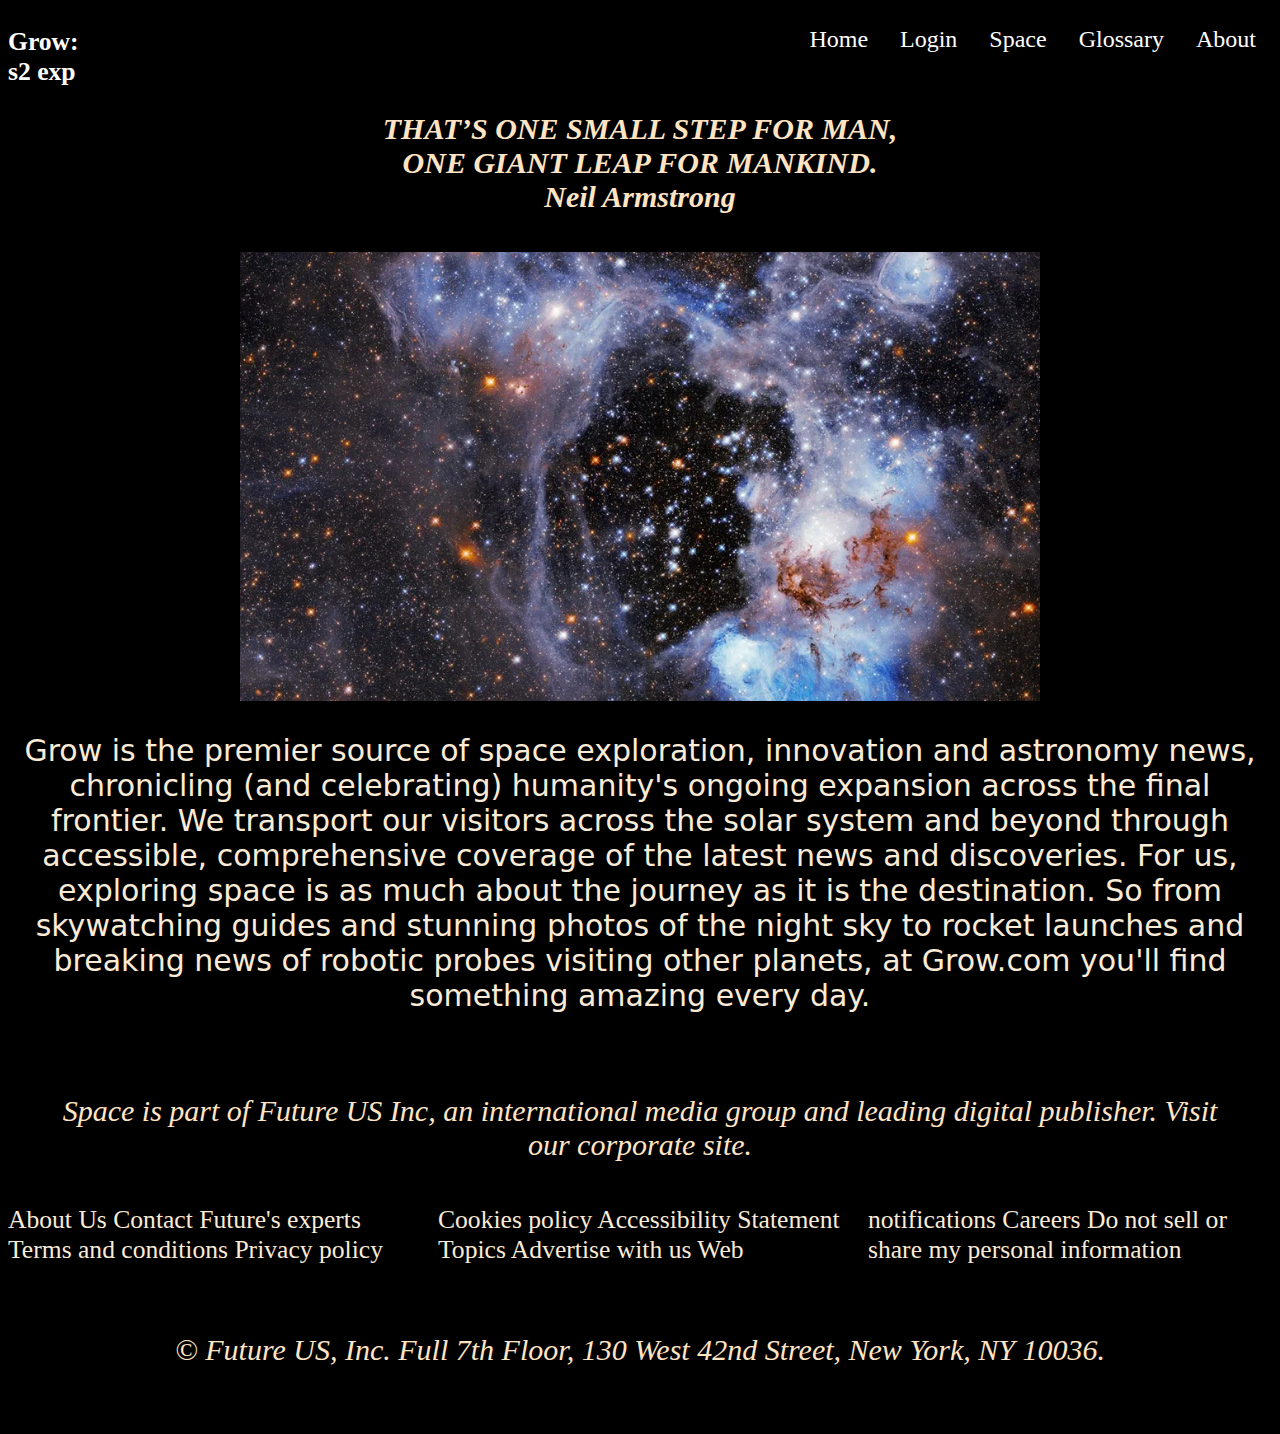
<file: about.html>
<!DOCTYPE html>
<html>
    <head>
        <title>about</title>
        <style>
             body{
        background-color: black;
        background-repeat: no-repeat;
        background-size: cover;
        margin-top: 2%;
        top:20%;
        bottom: 10%;
        background-size: 135%;
    }
    h2{
        color:bisque;
        font-style: oblique;
        text-align: center;
        font-size: 30px;
    }
    p{
        color:bisque;
        font-style: italic;
        text-align: center;
        font-size: 30px;
        padding: 3%;

    }
            ul {
  list-style-type: none;
  margin: 0%;
  padding-bottom: -2%;
  overflow: hidden;
}

li {
  float: right;
}

li a {
  display: block;
  color: white;
  font-size: 150%;
  text-align: center;
  padding: 0px 16px;
  text-decoration: none;
}

li a:hover {
  background-color: #2b3ac0;
}
  h1{
              color:white;
              font-size: 160%;
              font-family:'papyrus';
              font-weight: 20%;
              margin-top: -2%;
             margin-left: 0%;
            }
            .grid-item{
                color:antiquewhite;

            }
            .grid-container{
                grid-column: auto;
            }
            .grid-item{
                font-family:system-ui, -apple-system, BlinkMacSystemFont, 'Segoe UI', 
                Roboto, Oxygen, Ubuntu, Cantarell, 'Open Sans', 'Helvetica Neue', sans-serif;
                text-align: center;
                font-size: 30px;
                padding: 1%;
            }
            .newspaper {
  column-count: 3;
  color: antiquewhite;
  font-style: bolder;
  font-size: 160%;
              font-weight: 20%;
              margin-top: -2%;
             margin-left: 0%;
}
        </style>
    </head>
    <body>
        <ul>
            <div class="container">
          <li><a href="about.html">About</a></li>
          <li><a href="recents (1).html">Glossary</a></li>
          <li><a href="space.html">Space</a></li>
          <li><a href="login2.html">Login</a></li>
          <li><a class="active" href="index.html">Home</a></li>
        </ul>
        </div>
        <h1>Grow:<br>s2 exp</h1>
        <h2>THAT’S ONE SMALL STEP FOR MAN,<br> ONE GIANT LEAP FOR MANKIND.
         <br> Neil Armstrong</h2>
        <div class="grid-container">
             <div class="grid-item"><img src="gal.webp" width="800px"></div>
            <div class="grid-item">Grow is the premier source of space exploration, innovation and astronomy news,
                 chronicling (and celebrating) humanity's ongoing expansion across the final frontier. We transport our visitors across the
                  solar system and beyond through accessible, comprehensive coverage of the latest news and discoveries. For us, exploring space 
                  is as much about the journey as it is the destination. So from skywatching guides and stunning photos of the night sky to rocket
                 launches and breaking news of robotic probes visiting other planets, at Grow.com you'll find something amazing every day.</div>
        </div>
        <p>Space is part of Future US Inc, an international media group and leading digital publisher. Visit our corporate site.

        </p>
        <div class="newspaper">
          About Us
          Contact Future's experts
          Terms and conditions
          Privacy policy
          Cookies policy
          Accessibility Statement
          Topics
          Advertise with us
          Web notifications
          Careers
          Do not sell or share my personal information</div>
          <p>© Future US, Inc. Full 7th Floor, 130 West 42nd Street, New York, NY 10036.</p>
    </body></html>
</file>
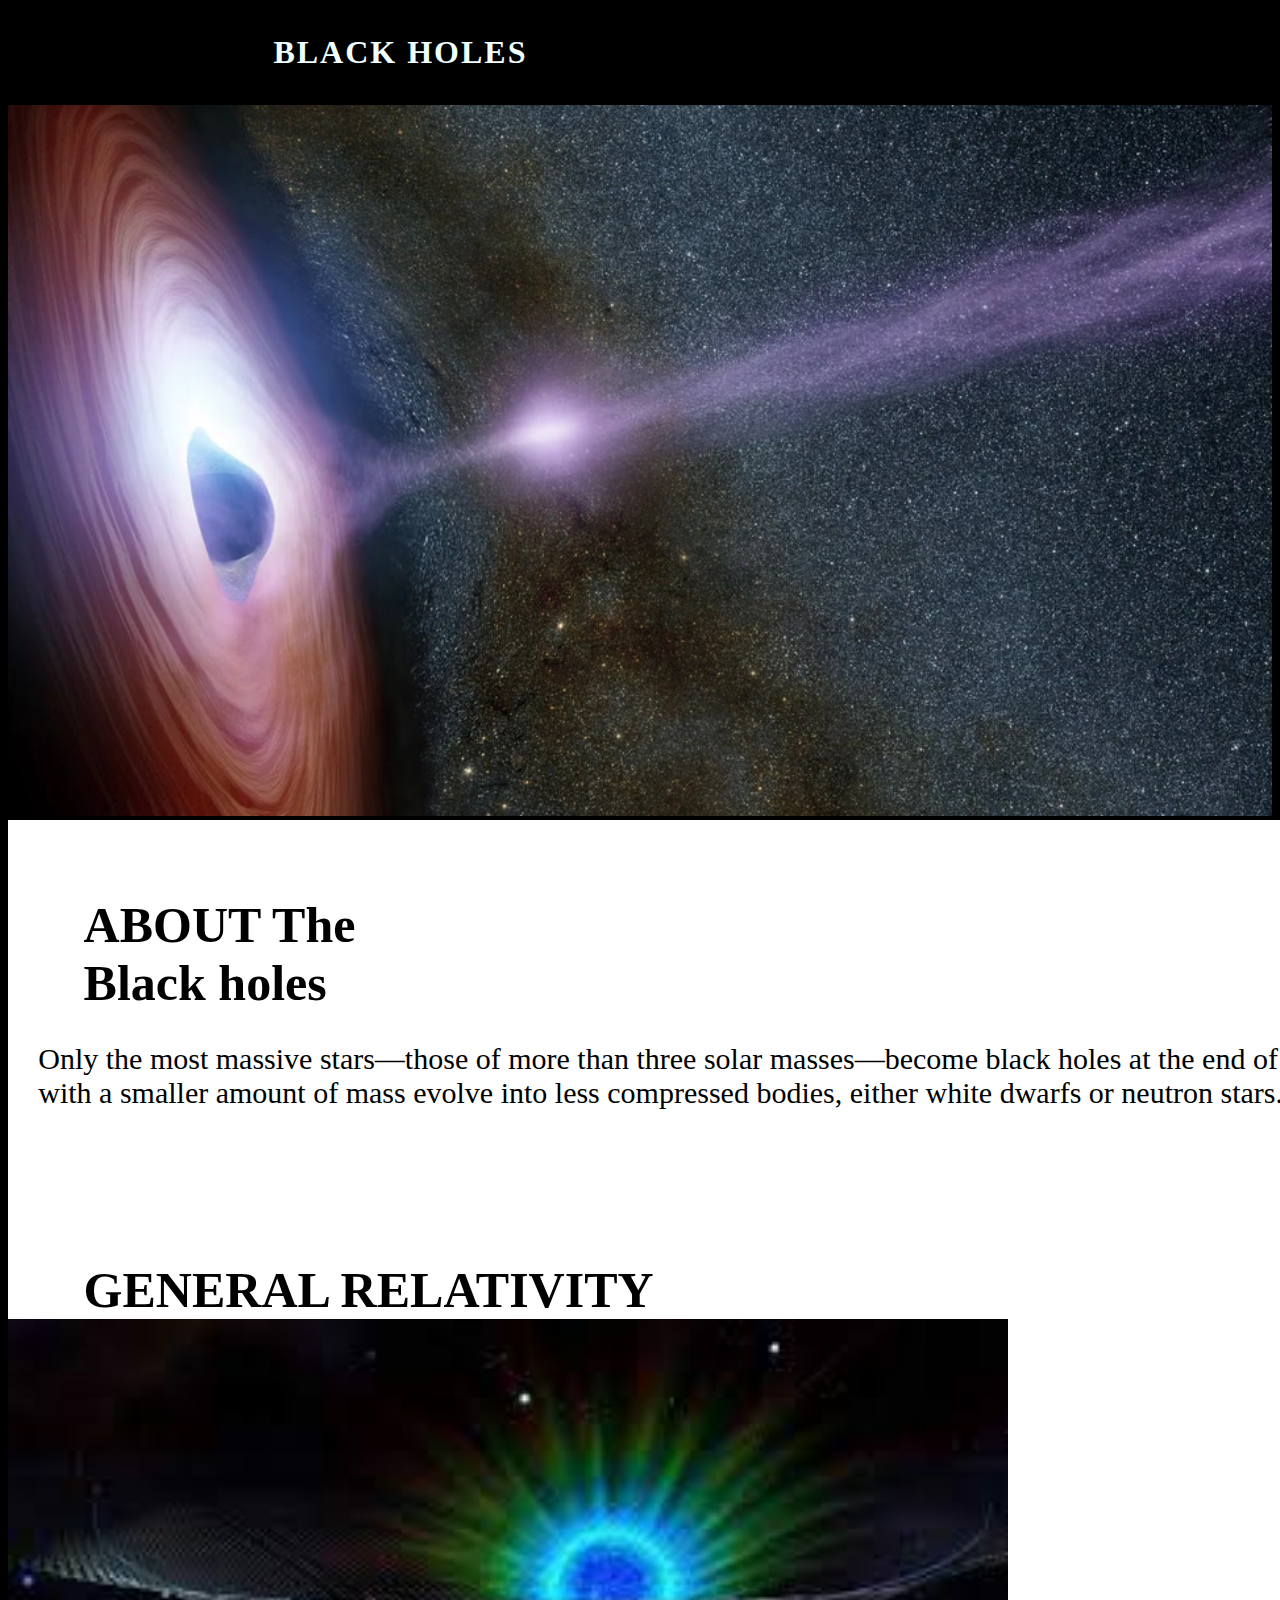
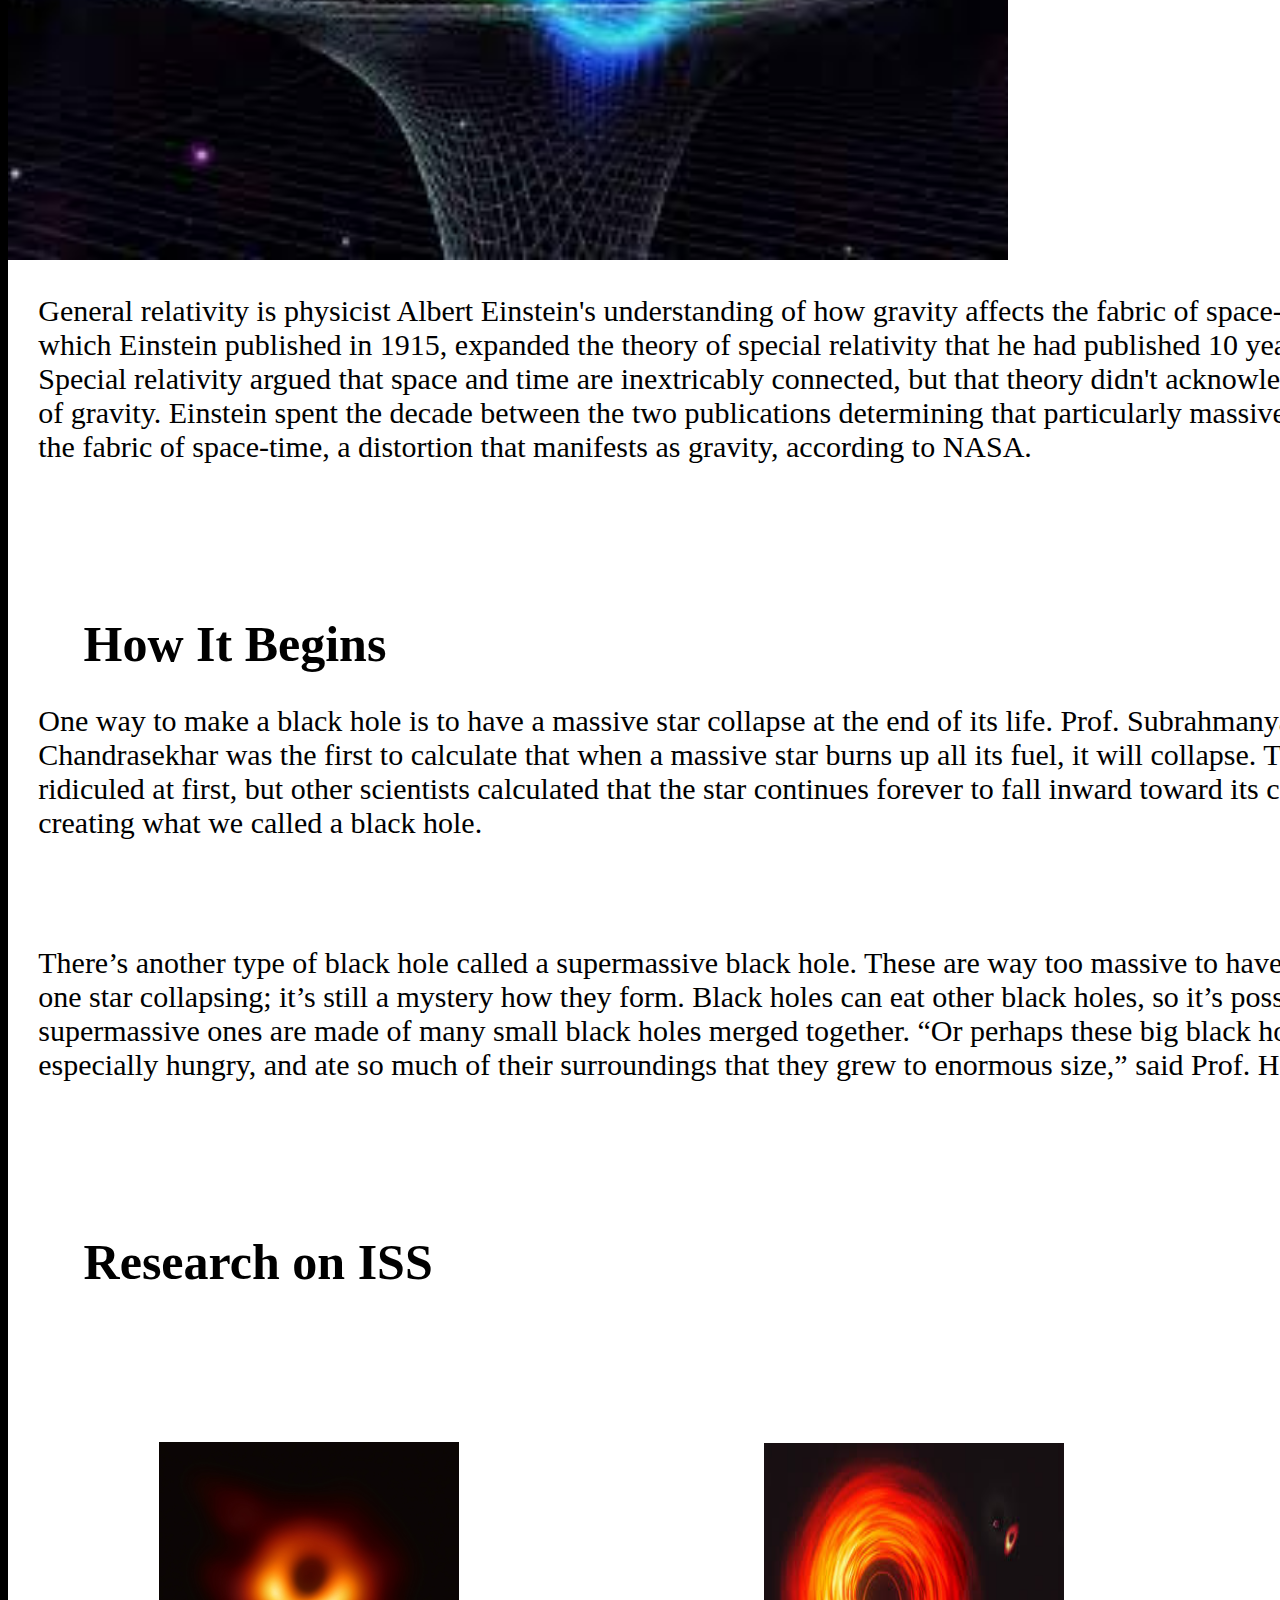
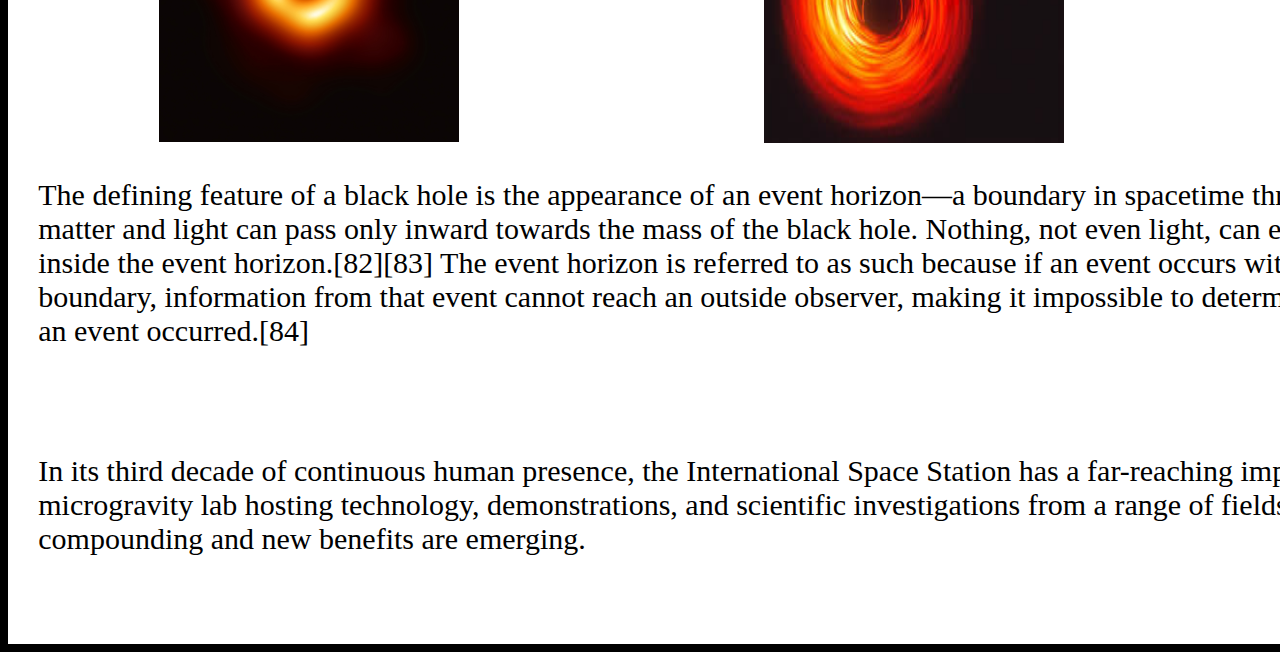
<file: bhole.html>
<!DOCTYPE html>
<html>
    <head>
        <style>
           body{
                background-color: black;
            }
            video{
                width: 100%;
                height: 200%;
            }
            h1{
                color:azure;
                margin-left:20%;
                letter-spacing: 2px;
                padding:1%;
            }
            .grid-container{
                background-color:white;
                height: 80cm;
                width: 40cm;
            }
            .grid-item{
                color:black;
                font-size: 50px;
                font-weight: bolder;
                padding-top: 5%;
                margin-left: 5%;
            }
            .grid{
                color:black;
                font-size: 30px;
                padding: 2%;
                padding-bottom: 5%;
            }
            .img{
                margin-left: 10%;
                padding-top: 10%;
            }
            .img1{
                margin-left: 50%;
                margin-top: -20%;
            }
        </style>
    </head>
<body>
    <h1>BLACK HOLES</h1>
    <video autoplay muted loop>
        <source src="black.mp4" type="video/mp4">
      </video>
      <div class="grid-container">
        <div class="grid-item">ABOUT The<br>Black holes</div>
        <div class="grid">Only the most massive stars—those of more than three solar masses—become black holes at the end of their lives. Stars with a smaller amount of mass evolve into less compressed bodies, either white dwarfs or neutron stars.</div>
              <div class="grid-item">GENERAL RELATIVITY</div>
              <div class="grid-im"><img src="gr.jpg" width="1000px"></div>
              <div class="grid">General relativity is physicist Albert Einstein's understanding of how gravity affects the fabric of space-time.

                The theory, which Einstein published in 1915, expanded the theory of special relativity that he had published 10 years earlier. Special relativity argued that space and time are inextricably connected, but that theory didn't acknowledge the existence of gravity.
                
                Einstein spent the decade between the two publications determining that particularly massive objects warp the fabric of space-time, a distortion that manifests as gravity, according to NASA.
                
              </div>
              <div class="grid-item">How It Begins</div>
              <div class="grid">One way to make a black hole is to have a massive star collapse at the end of its life. Prof. Subrahmanyan Chandrasekhar was the first to calculate that when a massive star burns up all its fuel, it will collapse. The idea was ridiculed at first, but other scientists calculated that the star continues forever to fall inward toward its center—thus creating what we called a black hole.</div>
                <div class="grid">There’s another type of black hole called a supermassive black hole. These are way too massive to have been created by one star collapsing; it’s still a mystery how they form. Black holes can eat other black holes, so it’s possible that the supermassive ones are made of many small black holes merged together. “Or perhaps these big black holes were especially hungry, and ate so much of their surroundings that they grew to enormous size,” said Prof. Holz.</div>
                     <div class="grid-item" >Research on ISS</div>
                     <div class="img"><img src="Black_hole.jpg" width="300px" height="300px" padding="30%"></div>
                     <div class="img1"><img src="images.jpg" width="300px" height="300px" margin="100px"></div>
                     <div class="grid">The defining feature of a black hole is the appearance of an event horizon—a boundary in spacetime through which matter and light can pass only inward towards the mass of the black hole. Nothing, not even light, can escape from inside the event horizon.[82][83] The event horizon is referred to as such because if an event occurs within the boundary, information from that event cannot reach an outside observer, making it impossible to determine whether such an event occurred.[84]</div>
                         <div class="grid">In its third decade of continuous human presence, the International Space Station has a far-reaching impact as a microgravity lab hosting technology, demonstrations, and scientific investigations
                             from a range of fields. Results are compounding and new benefits are emerging.</div>
      </div>

</body>
</html>
</file>
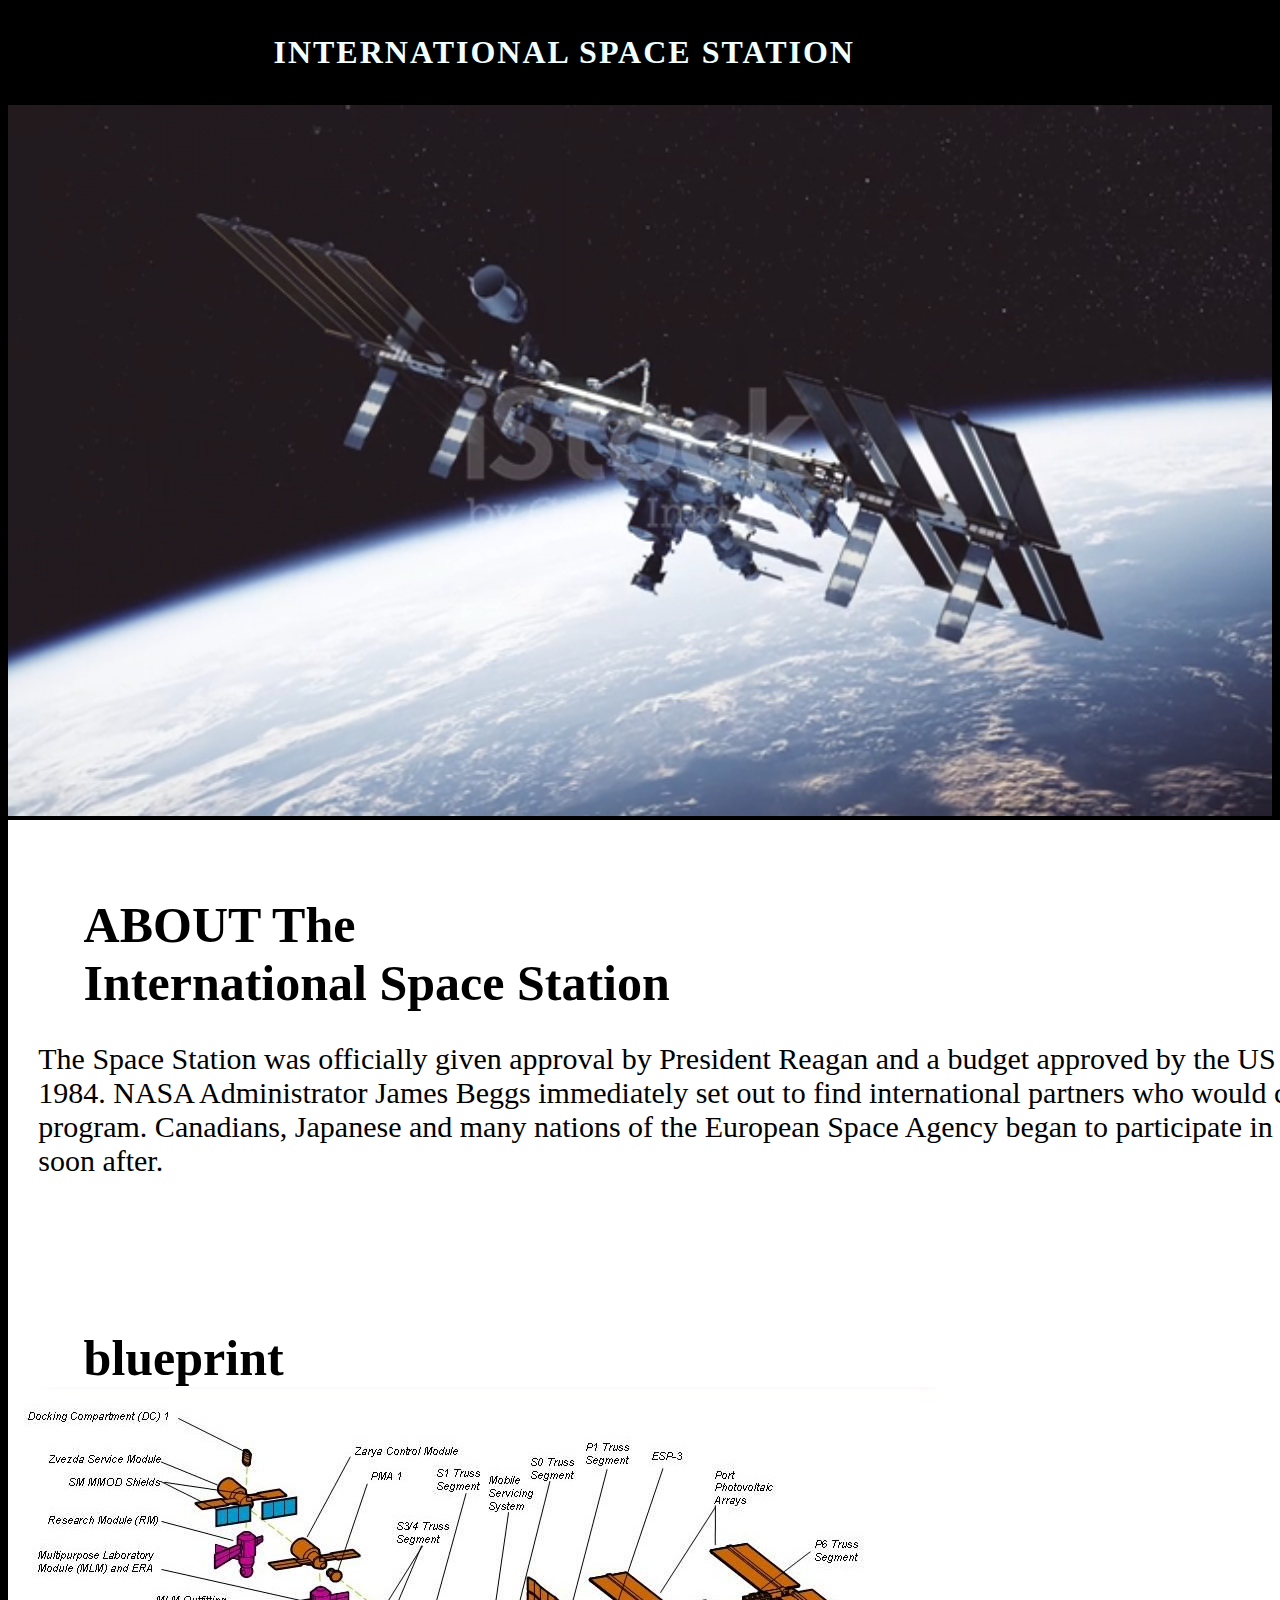
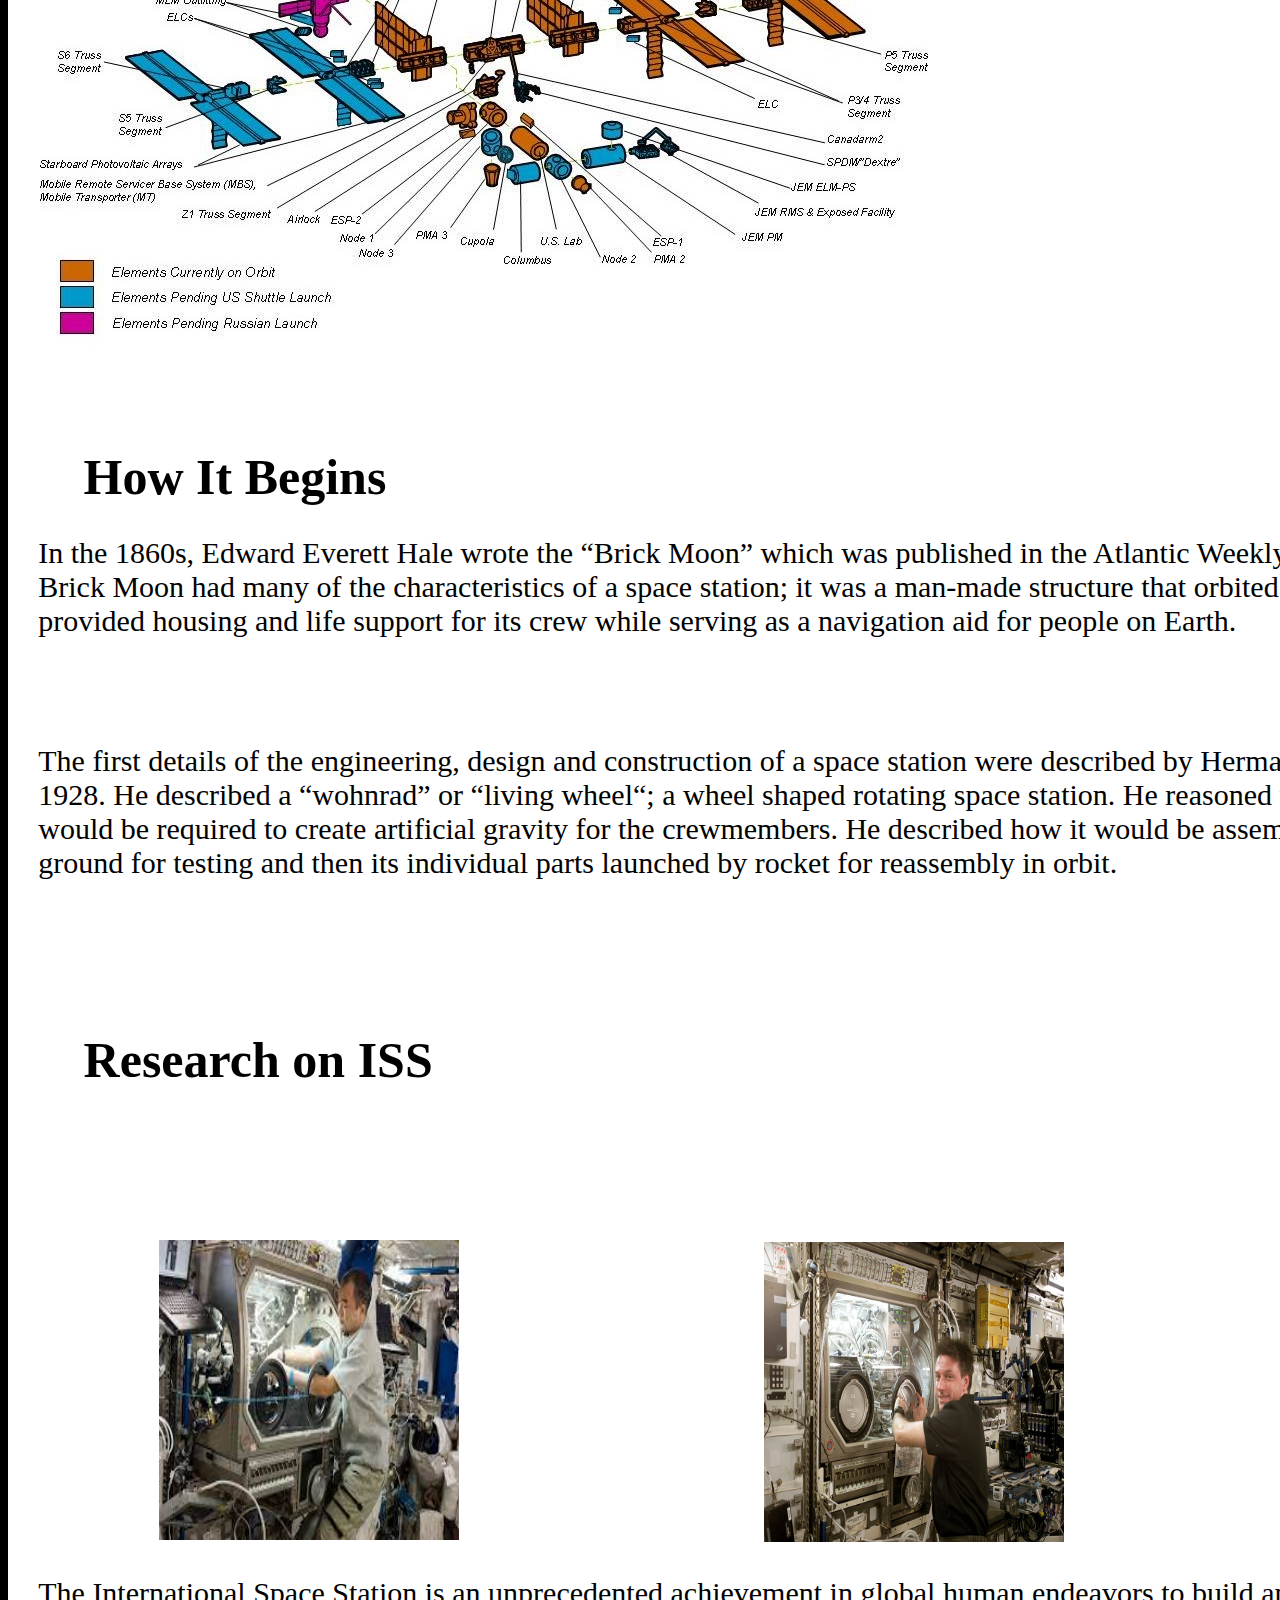
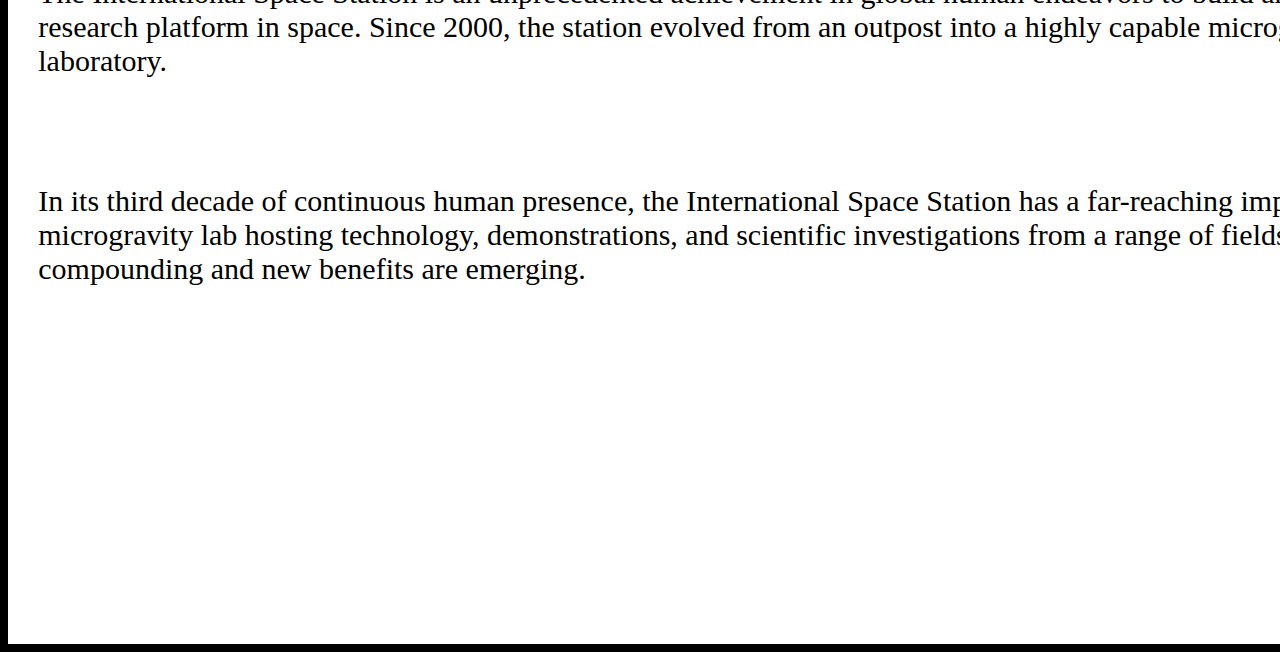
<file: iss1.html>
<!DOCTYPE html>
<html>
    <head>
        <style>
            body{
                background-color: black;
            }
            video{
                width: 100%;
                height: 200%;
            }
            h1{
                color:azure;
                margin-left:20%;
                letter-spacing: 2px;
                padding:1%;
            }
            .grid-container{
                background-color:white;
                height: 80cm;
                width: 40cm;
            }
            .grid-item{
                color:black;
                font-size: 50px;
                font-weight: bolder;
                padding-top: 5%;
                margin-left: 5%;
            }
            .grid{
                color:black;
                font-size: 30px;
                padding: 2%;
                padding-bottom: 5%;
            }
            .img{
                margin-left: 10%;
                padding-top: 10%;
            }
            .img1{
                margin-left: 50%;
                margin-top: -20%;
            }
        </style>
    </head>
<body>
    <h1>INTERNATIONAL  SPACE  STATION</h1>
    <video autoplay muted loop>
        <source src="istockphoto-1312657712-640_adpp_is.mp4" type="video/mp4">
      </video>
      <div class="grid-container">
        <div class="grid-item">ABOUT The<br>International Space Station</div>
        <div class="grid">The Space Station was officially given approval by President Reagan and a budget approved by the US Congress in 1984.
             NASA Administrator James Beggs immediately set out to find international partners
              who would cooperate on the program. Canadians, Japanese and many nations of the European Space Agency 
              began to participate in the program soon after.</div>
              <div class="grid-item">blueprint</div>
              <div class="grid-im"><img src="blueprint.jpg"></div>
              <div class="grid-item">How It Begins</div>
              <div class="grid">In the 1860s, Edward Everett Hale wrote the “Brick Moon” which was published in the Atlantic Weekly magazine. The Brick Moon had many of the characteristics of a space station; it was a man-made structure that orbited Earth and provided housing and life support 
                for its crew while serving as a navigation aid for people on Earth.</div>
                <div class="grid">The first details of the engineering, design and construction of a space station were described by Herman Noordung, in 1928. He described a “wohnrad” or “living wheel“; a wheel shaped rotating space station. He reasoned that the rotation would be required to create artificial gravity for the crewmembers. He described how it would be assembled first on the ground for testing and then its individual
                     parts launched by rocket for reassembly in orbit.</div>
                     <div class="grid-item">Research on ISS</div>
                     <div class="img"><img src="resh1.jpg" width="300px" height="300px" padding="30%"></div>
                     <div class="img1"><img src="resh2.jpg" width="300px" height="300px" margin="100px"></div>
                     <div class="grid">The International Space Station is an unprecedented achievement in global human endeavors to build and utilize a research platform in space. Since 2000, the station evolved from an outpost into a highly
                         capable microgravity laboratory.</div>
                         <div class="grid">In its third decade of continuous human presence, the International Space Station has a far-reaching impact as a microgravity lab hosting technology, demonstrations, and scientific investigations
                             from a range of fields. Results are compounding and new benefits are emerging.</div>
      </div>

</body>
</html>
</file>
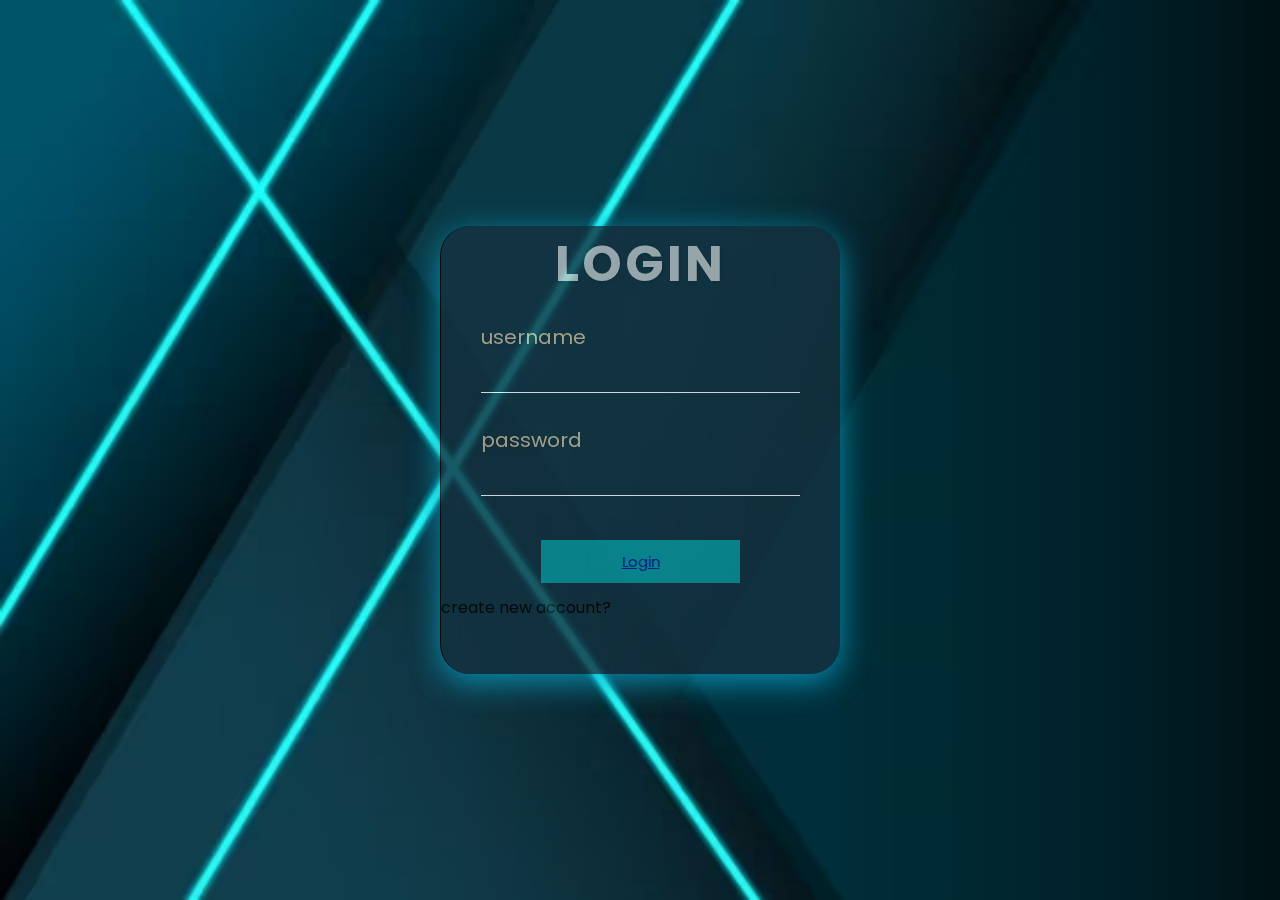
<file: login2.html>
<!DOCTYPE html>
<html lang="en">
    <head>
        <meta charset="UTF-8">
        <meta http-equiv="X-UA-Compatible" content="IE=edge">
        <meta name="viewport" content="width=device-width,initial-scale=1.0">
        <title>login page</title>
        <link rel="stylesheet" href="mystyle.css">
        <script>
            function validateForm() {
              let x = document.forms["myForm"]["fname"].value;
              if (x == "") {
                alert("Name must be filled out");
                return false;
              }
              let y = document.forms["myForm"]["pword"].value;
              if (y == "") {
                alert("enter password");
                return false;
              }
            }
            </script>
    </head>
    <body>
        <form name="myForm" action="/action_page.php" onsubmit="return validateForm()" method="post">
            <h1>LOGIN</h1>
            <label>username</label>
            <input type="text" name="fname">
            <label>password</label>
            <input type="password" name="pword">
            <button><a href="space.html">Login</a></button>
            <a>create new account?</a>
        </form>
    </body>
</html>
</file>
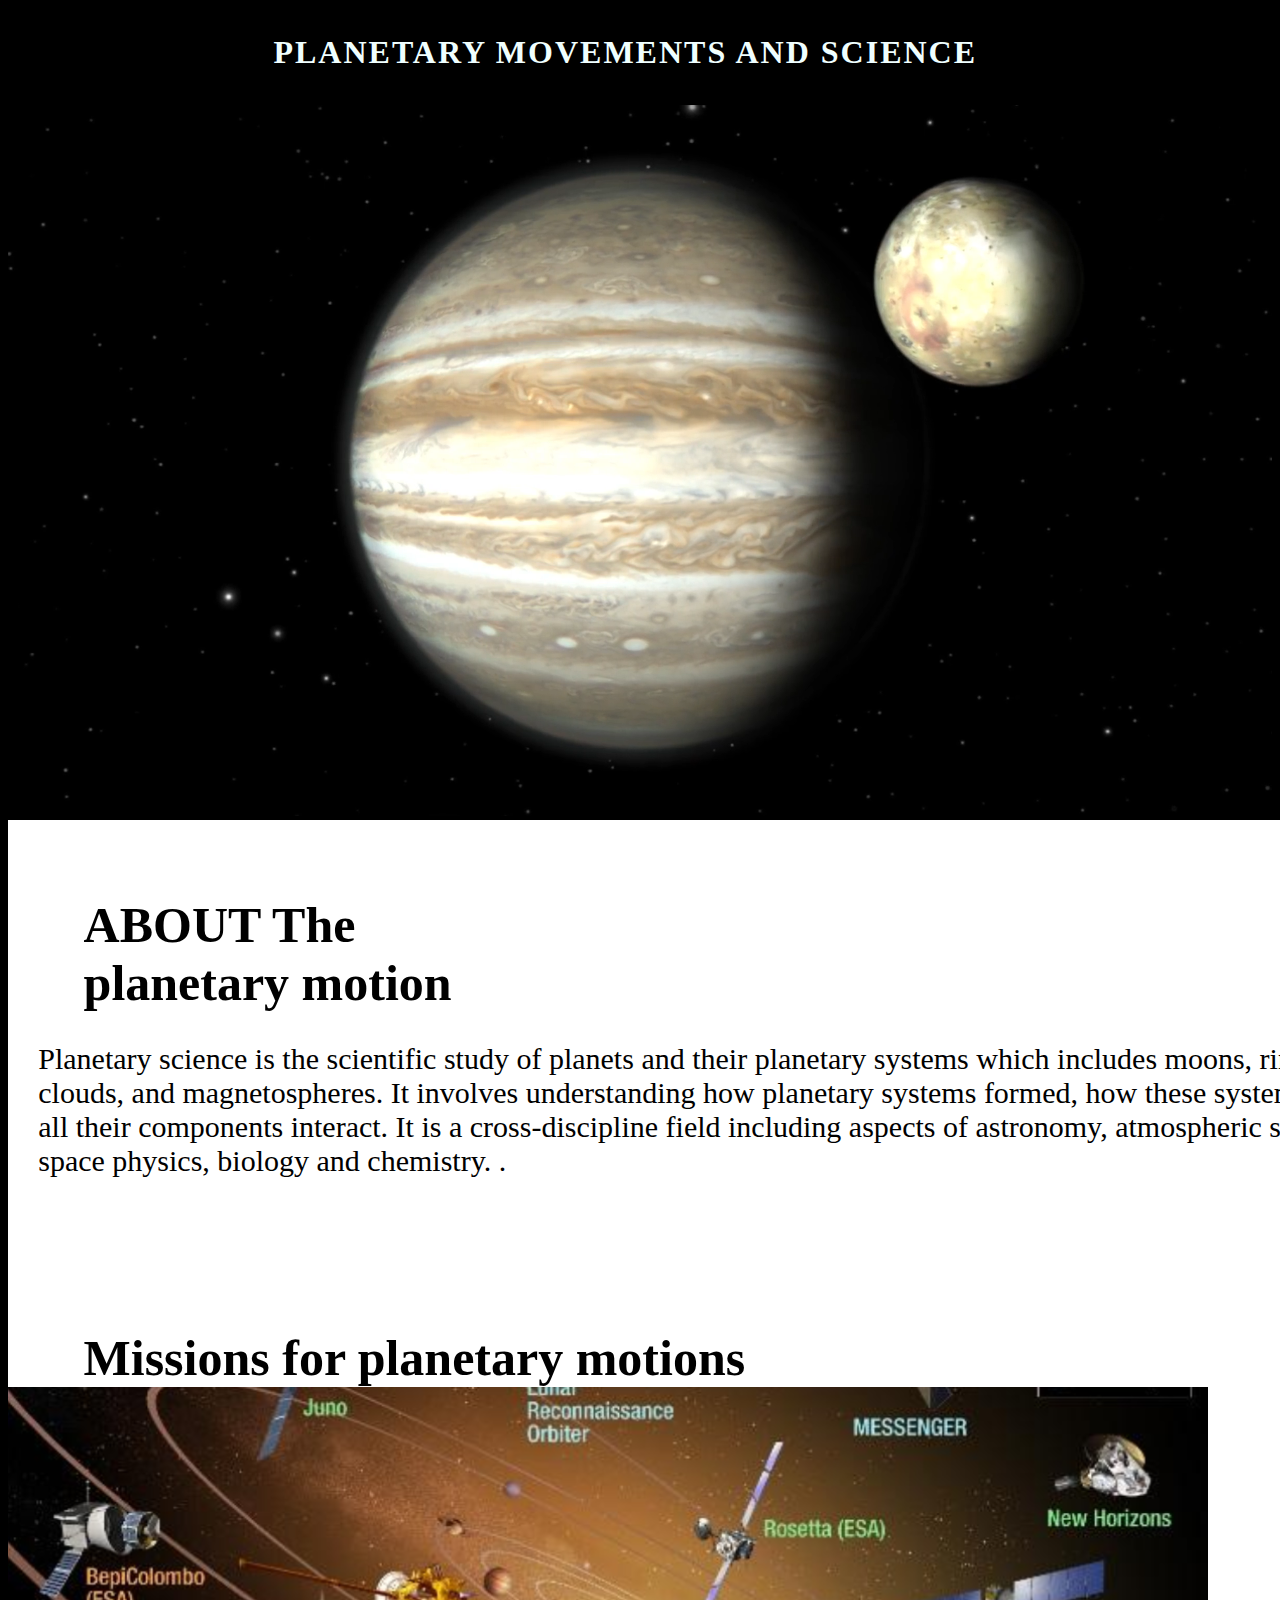
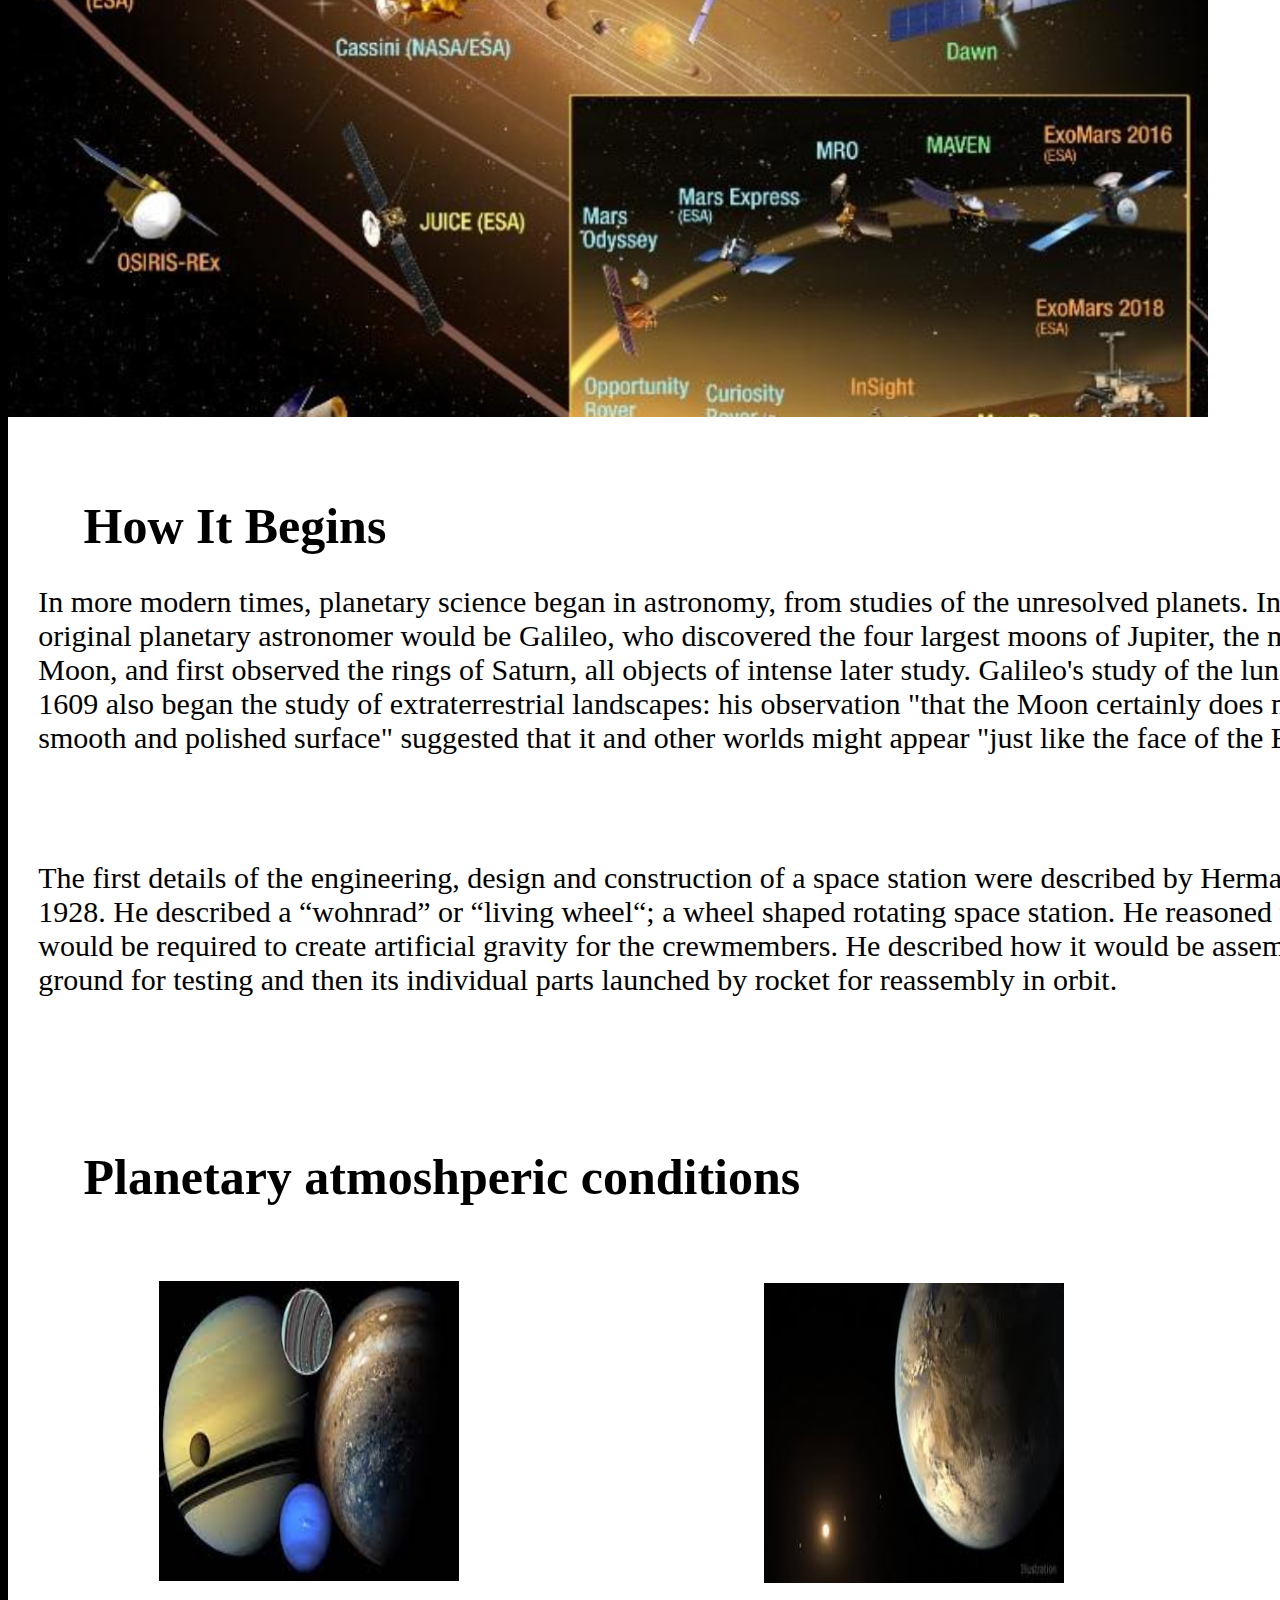
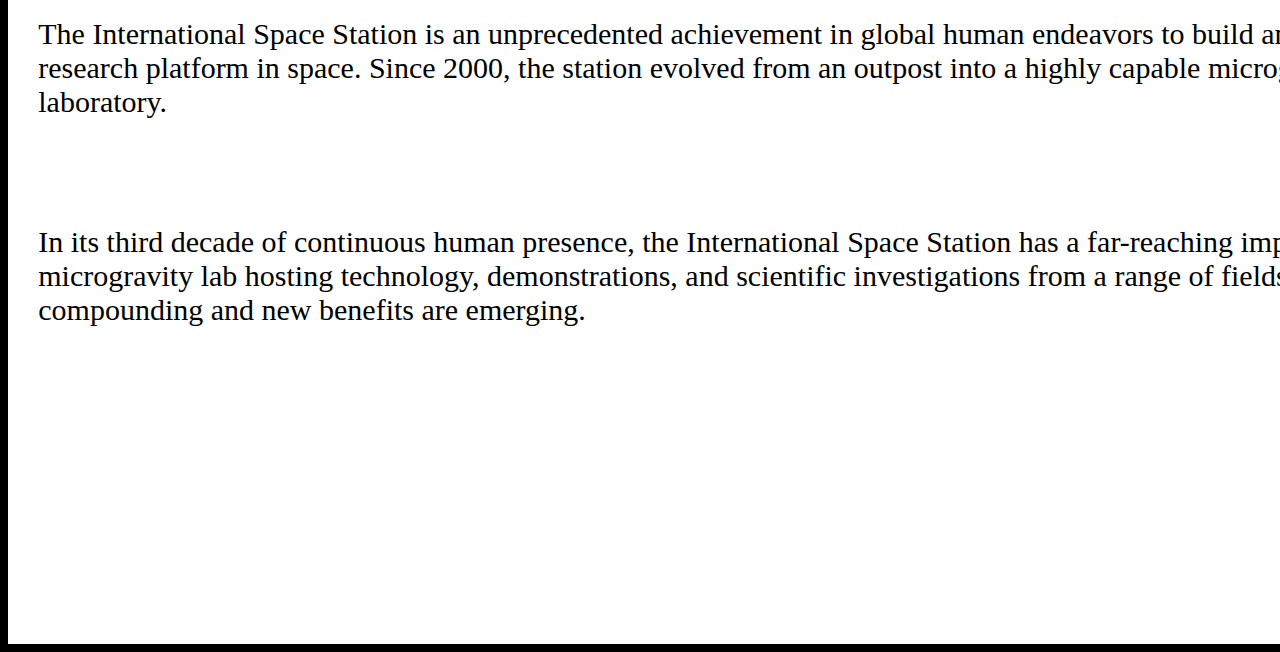
<file: planet.html>
<!DOCTYPE html>
<html>
    <head>
        <style>
            body{
                background-color: black;
            }
            video{
                width: 100%;
                height: 200%;
            }
            h1{
                color:azure;
                margin-left:20%;
                letter-spacing: 2px;
                padding:1%;
            }
            .grid-container{
                background-color:white;
                height: 80cm;
                width: 40cm;
            }
            .grid-item{
                color:black;
                font-size: 50px;
                font-weight: bolder;
                padding-top: 5%;
                margin-left: 5%;
            }
            .grid{
                color:black;
                font-size: 30px;
                padding: 2%;
                padding-bottom: 5%;
            }
            .img{
                margin-left: 10%;
                padding-top: 5%;
            }
            .img1{
                margin-left: 50%;
                margin-top: -20%;
            }
        </style>
    </head>
<body>
    <h1>PLANETARY MOVEMENTS AND SCIENCE</h1>
    <video autoplay muted loop>
        <source src="planet1.mp4" type="video/mp4">
      </video>
      <div class="grid-container">
        <div class="grid-item">ABOUT The<br>planetary motion</div>
        <div class="grid">Planetary science is the scientific study of planets and their planetary systems which includes moons, ring systems, gas clouds, and magnetospheres. It involves understanding how planetary systems formed, how these systems work and how all their components interact. It is a cross-discipline field including aspects of astronomy, atmospheric science, geology, space physics, biology and chemistry.
.</div>
              <div class="grid-item">Missions for planetary motions</div>
              <div class="grid-im"><img src="missions.png"></div>
              <div class="grid-item">How It Begins</div>
              <div class="grid">In more modern times, planetary science began in astronomy, from studies of the unresolved planets. In this sense, the original planetary astronomer would be Galileo, who discovered the four largest moons of Jupiter, the mountains on the Moon, and first observed the rings of Saturn, all objects of intense later study. Galileo's study of the lunar mountains in 1609 also began the study of extraterrestrial landscapes: his observation "that the Moon certainly does not possess a smooth and polished surface" suggested that it and other worlds might appear "just like the face of the Earth itself".[3</div>
                <div class="grid">The first details of the engineering, design and construction of a space station were described by Herman Noordung, in 1928. He described a “wohnrad” or “living wheel“; a wheel shaped rotating space station. He reasoned that the rotation would be required to create artificial gravity for the crewmembers. He described how it would be assembled first on the ground for testing and then its individual
                     parts launched by rocket for reassembly in orbit.</div>
                     <div class="grid-item">Planetary atmoshperic conditions</div>
                     <div class="img"><img src="pa.jpg" width="300px" height="300px" padding="30%"></div>
                     <div class="img1"><img src="pa2.jpg" width="300px" height="300px" margin="100px"></div>
                     <div class="grid">The International Space Station is an unprecedented achievement in global human endeavors to build and utilize a research platform in space. Since 2000, the station evolved from an outpost into a highly
                         capable microgravity laboratory.</div>
                         <div class="grid">In its third decade of continuous human presence, the International Space Station has a far-reaching impact as a microgravity lab hosting technology, demonstrations, and scientific investigations
                             from a range of fields. Results are compounding and new benefits are emerging.</div>
      </div>

</body>
</html>
</file>
<file: mystyle.css>
@import url('https://fonts.googleapis.com/css2?family=Poppins&display=swap');
*{
    margin:0;
    padding:0;
    box-sizing: border-box;
    font-family: 'poppins',sans-serif;
    cursor: pointer;
}
body{
    height: 100vh;
    width:100%;
    display: flex;
    justify-content: center;
    align-items: center;
    background-image:url(login.avif);
    background-repeat: no-repeat;
    background-size: cover;
}
form{
    width: 25rem;
    height: 28rem;
    display: flex;
    flex-direction: column;
    background: rgb(21, 51, 66);
    opacity: 0.8;
    border-radius: 30px;
    box-shadow: 0 8px 32px 0 rgb(9, 168, 208);
    border-left: 1px solid black;
}
h1{
    font-size: 50px;
    text-align: center;
    color: white;
    text-shadow: 2px 2px 4px rgba(0,0,0,0.2) ;
    letter-spacing: 3px;
    margin-bottom:5% ;
    opacity: 0.7;
}
label{
    font-size: 20px;
    color: wheat;
    margin-left: 10%;
    opacity: 0.8;
    text-shadow: 2px 2px 4px rgba(0,0,0,0.2);
}
input{
    width:80%;
    margin: 5% auto;
    margin-bottom: 8%;
    border:none;
    outline:none;
    background:transparent;
    border-bottom:1px solid white;
}
button{
    width: 50%;
    margin: 3% auto;
    color:white;
    font-size: 15px;
    opacity: 0.5;
    background-color: aqua;
    padding: 10px 30px;
    border:none;
    outline:none;
}
</file>
